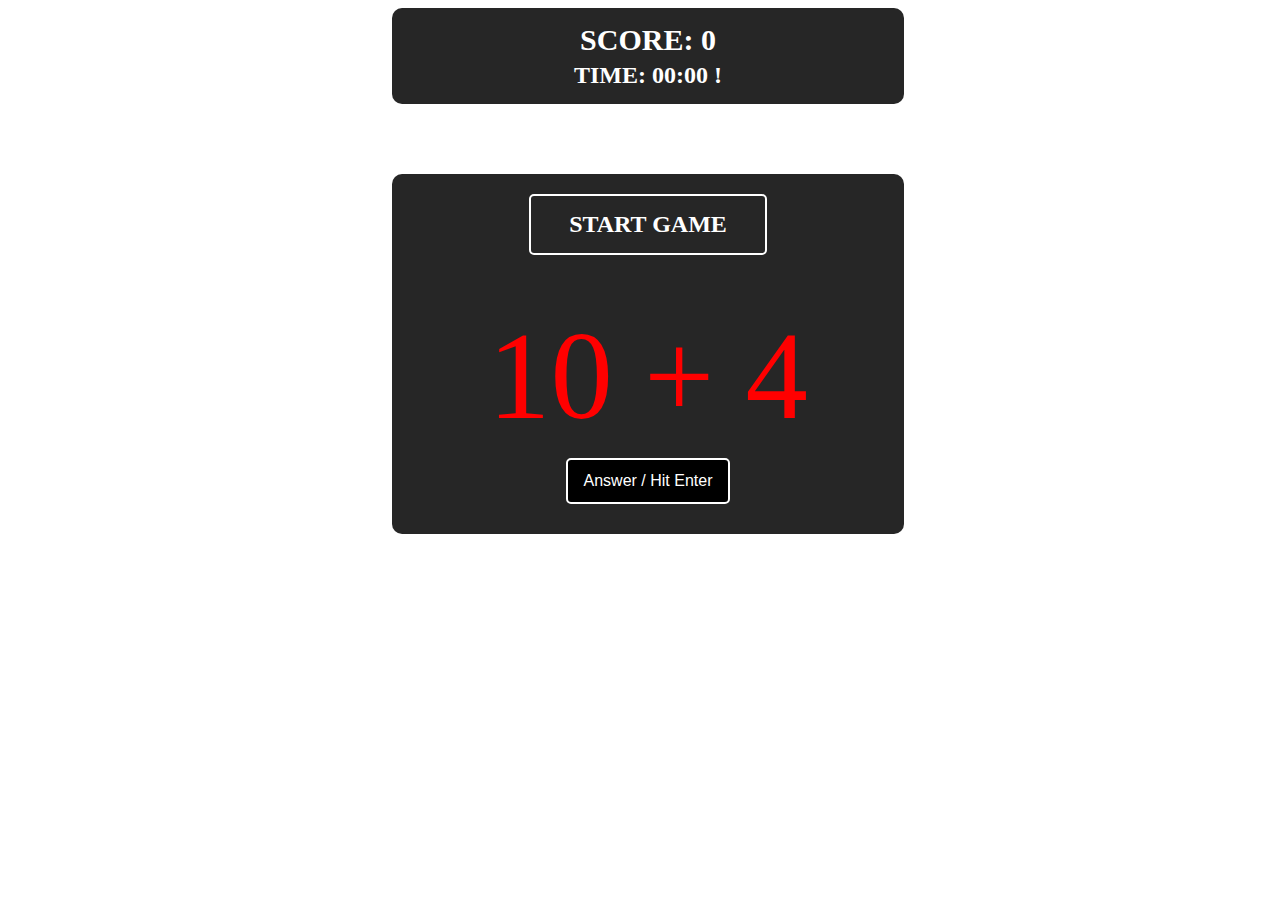
<file: index.html>
<!DOCTYPE html>
<html>
  <head>
    <meta charset="utf-8">
    <meta name="viewport" content="width=device-width, initial-scale=1.0" />
    <title>FlashMath</title>
    <link rel="stylesheet" type="text/css" href="css/flashmath.css">
  </head>
  <body>

    <div class="score-board white box">
      <h1>SCORE:<span id=show-score> 0 </span></h1>
      <h2>TIME: <span id="time">00:00</span> !</h2>

    </div>
    <div id="questionOne" class="questionOne white box">
      <h2 id ="startButton" class="white border"><a>START GAME</a> </h2>
      <h2 id ="restartButton" class="white border"><a>RESTART</a> </h2>
      <p style="color: white;" id="question"></p>
      <div class="" style="padding-bottom: 20px;">
        <input type="text" id="input" name="answer" class="white" autofocus>
        <button type="button" id="answer" class="white border" name="answer" value="button">Answer / Hit Enter</button>
      </div>
    </div>

    <script src="https://code.jquery.com/jquery-2.2.4.min.js" integrity="sha256-BbhdlvQf/xTY9gja0Dq3HiwQF8LaCRTXxZKRutelT44=" crossorigin="anonymous"></script>
    <script src="script_test_oop.js"></script>
  </body>
</html>
</file>
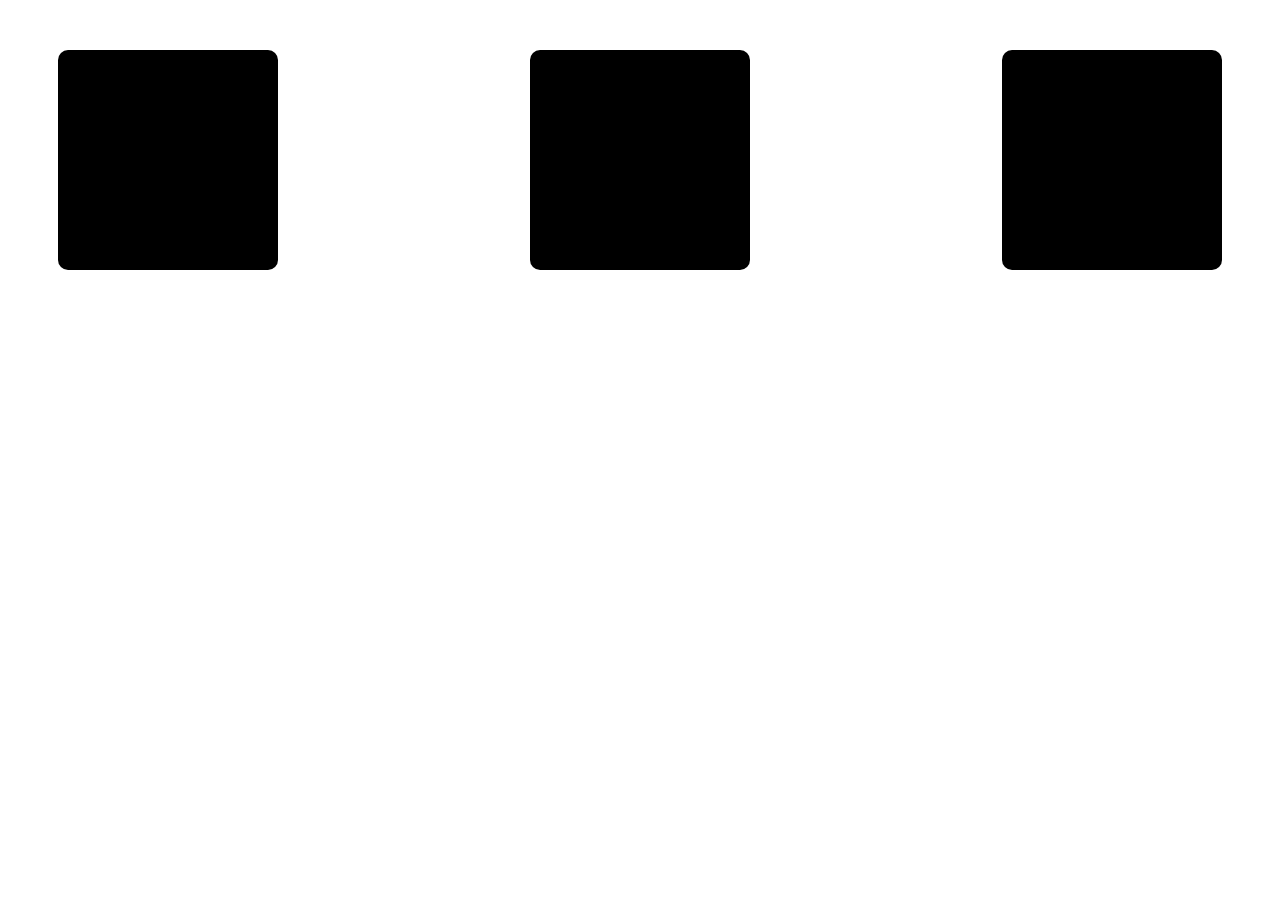
<file: project_1/index.html>
<!DOCTYPE html>
<html>
  <head>
    <meta charset="utf-8">
    <title>FLASH MEMORY!</title>
    <link rel="stylesheet" type="text/css" href="style.css">
  </head>
  <body>
    <div class="container">


      <div class="card" id="cardOne">
      <h2>KITTEN</h2>
      </div>




      <div class="card" id="cardTwo">
        <h2>KITTEN</h2>
        </div>




      <div class="card" id="cardThree">
        <h2>BACON</h2>
      </div>




</div>





    <script src="https://ajax.googleapis.com/ajax/libs/jquery/1.11.1/jquery.min.js"></script>
      <script src="script.js"></script>
  </body>
</html>
</file>
<file: css/flashmath.css>
body {
  background: url('https://images2.alphacoders.com/591/thumb-1920-59190.jpg') top/cover no-repeat;
  width: 100vw;
  height: 100vh;
}

#restartButton {
  display: none;
}

.questionOne {
  margin-top: 70px !important;
}

.questionOne, .score-board {
  background-color: rgba(0,0,0,0.85);
}

.box {
  width: 40vw;
  min-width: 300px;
  height: auto;
  margin: auto;
  padding-top: 10px;
  padding-bottom: 10px;
  display: block;
  text-align: center;
  border-radius: 10px;
}

.questionOne p {
  font-size: calc(30px + 7.4vw);
  padding-top: 40px;
  padding-bottom: 10px;
  margin: 0 auto;
}

.border {
  border: 2px solid white;
  border-radius: 5px;
}
.questionOne h2 {
  width: 40%;
  margin: 10px auto 10px;
  padding: 15px;
}

#answer {
  background-color: #000;
  padding: 12px 16px;
  text-align: center;
  text-decoration: none;
  display: inline-block;
  font-size: 16px;
}

button:active,
button:focus,
button.active {
  background-image: none;
  -webkit-box-shadow: none !important;
          box-shadow: none !important;
}

#questionOne h1:hover {
  color: #000 !important;
  background-color: #fff;
}

a {
  cursor: pointer;
}

input {
  display: none;
  margin: auto;
  margin-bottom: 10px;
  height: 60px;
  font-size: 20px;
  text-align: center;
  background-color: #000;
}

h1 {
  font-size: 40px;
}

h1 {
  font-size: 30px;
}

.score-board h1, h2 {
  margin: 5px auto;
}

.white {
  color: #fff !important;
}

.red {
  color: red;
}


@media only screen
  and (min-width: 200px)
  and (max-width: 568px) {

    .questionOne {
      width: 200px;
    }

    /*body {
      height: 100vh;
    }*/

}

@media only screen
and (min-width : 330px)
and (max-width : 746px)
and (orientation : landscape) {

  /*body {
    height: 100vh;
  }*/

  .score-board {
    background: transparent;
    margin: 0;
    text-align: left;
  }

  .score-board h1, h1 {
    font-size: 20px;
  }

  #questionOne {
    margin-top: -90px !important;
    background-color: rgba(0,0,0,0.7);
  }

  #questionOne h2 {
    font-size: 20px;
    width: 60%;
  }

  .questionOne p {
    padding-top: 20px;
  }
}
</file>
<file: project_1/style.css>
.container {
  margin: 50px;
 display: flex;
 flex-direction: row;
 justify-content: space-between;
 flex-wrap: wrap;
}


.card {
  height: 200px;
  width: 200px;
  background-color: black;
  border-radius: 10px;
  padding: 10px;
  color: white;
  text-align: center;
}

h2 {
  margin: 80px 0 80px 0;
  display: none;
}
</file>
